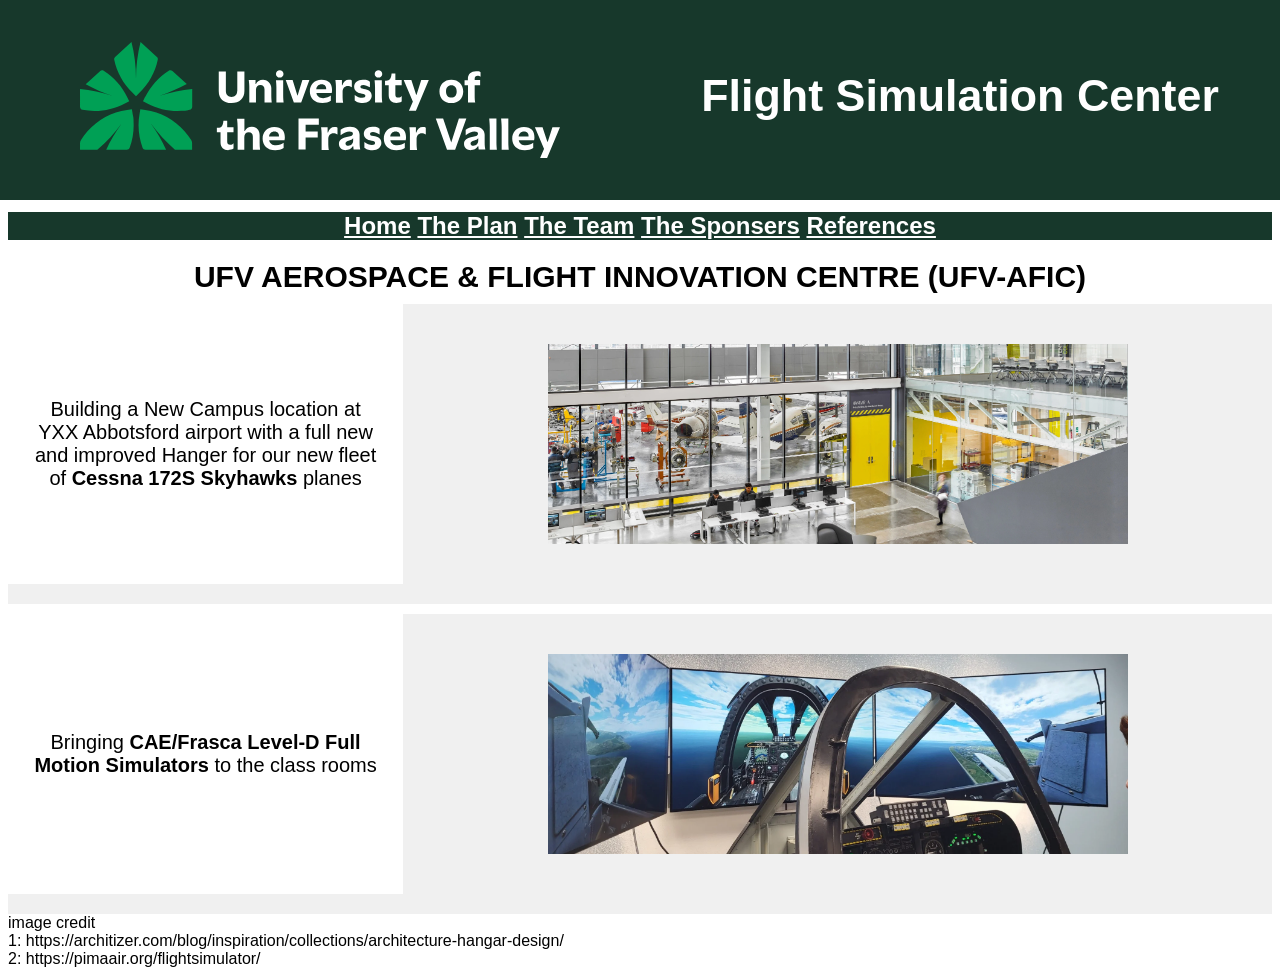
<file: index.html>
<!DOCTYPE html>
<html>
<head>
  <link rel="stylesheet" href="Front_Style.css">
</head>
<body>

<div id="TopHeader">
  <div class="Top_column Top_column-left">
    <img src="images/UFV-Logo-Horiz_Colour-White_RGB.svg" alt="logo" width="80%">
  </div>
  <div class="Top_column Top_column-right">
    <h1 id="TopText">Flight Simulation Center</h1>
  </div>

</div>
<div id="Menubar">
  <h2 ><a href="index.html">Home</a> <a href="ThePlan.html">The Plan</a> <a href="TeamMembers.html">The Team</a> <a href="TheSponsers.html">The Sponsers</a> <a href="References.html">References</a></h2>
</div>

<h1 id="ShowcaseHeader">
    UFV AEROSPACE & FLIGHT INNOVATION CENTRE (UFV-AFIC)
  </h1>
<div id="Showcase">

  <br>
  <div class="ShowcaseColumn Showcase-left">
    <p>
      Building a New Campus location at YXX Abbotsford airport with a full new and improved Hanger for our new fleet of <b>Cessna 172S Skyhawks</b> planes
    </p>
  </div>
  <div class="ShowcaseColumn Showcase-right">

      <img src="images/1683675141875161710_credit_scott_norsworthy.webp" alt="Hanger">

  </div>
 </div>
<div id="Showcase">
  <br>
  <div class="ShowcaseColumn Showcase-left">
    <p>
      Bringing <b>CAE/Frasca Level-D Full Motion Simulators</b> to the class rooms
    </p>
  </div>
  <div class="ShowcaseColumn Showcase-right">

      <img src="images/20240604_100237-scaled-46cbe009.webp" alt="Excel">

  </div>





</div>
<div>
image credit <br>
  1: https://architizer.com/blog/inspiration/collections/architecture-hangar-design/<br>
  2: https://pimaair.org/flightsimulator/<br>
</div>





</body>
</html>
</file>
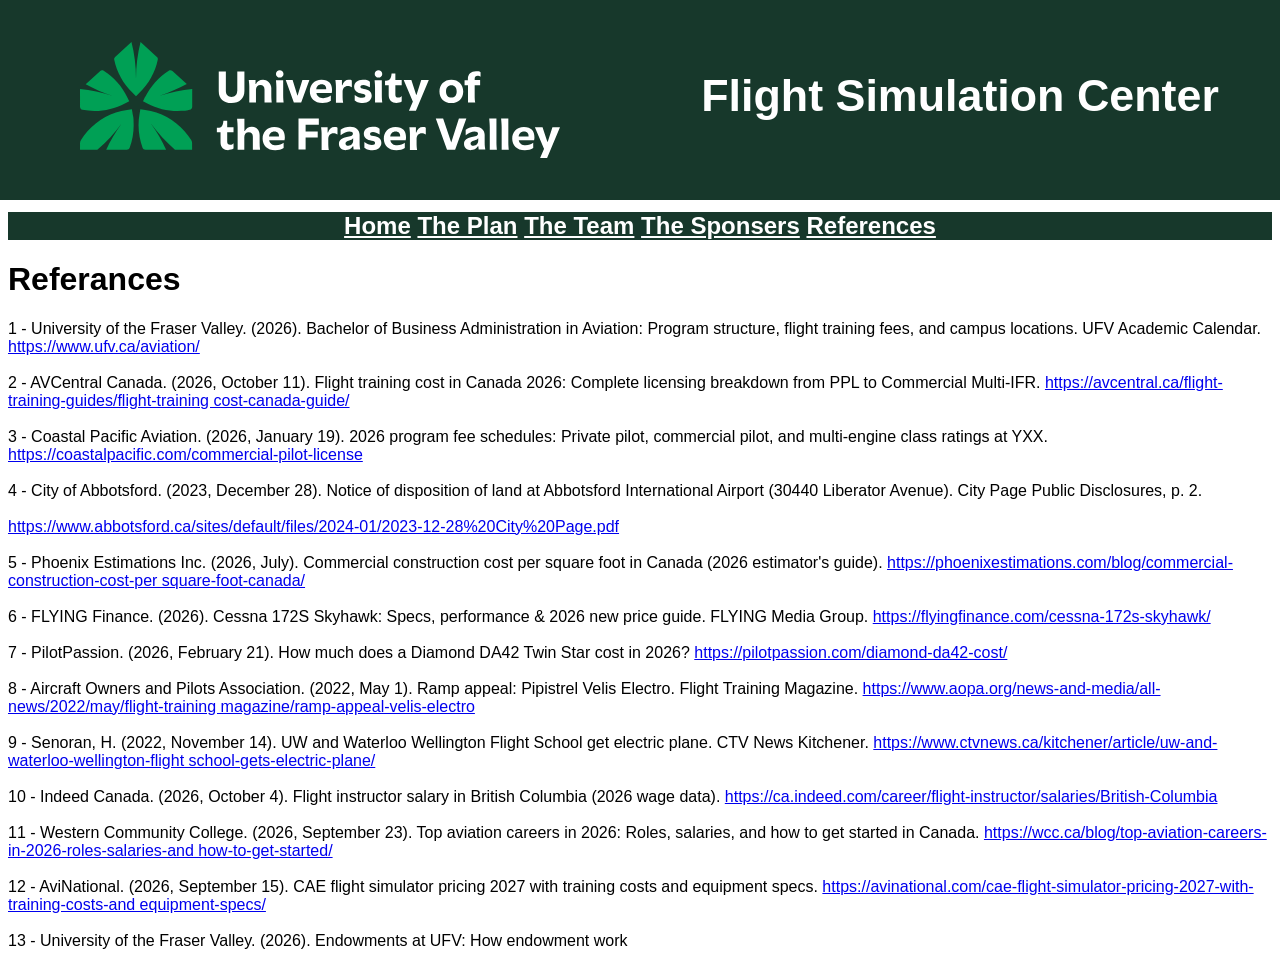
<file: Referances.html>
<!DOCTYPE html>
<html lang="en">
<head>
    <meta charset="UTF-8">
    <title>References</title>
    <link rel="stylesheet" href="Front_Style.css">
</head>
<body>
    <div>
        <div id="TopHeader">
      <div class="Top_column Top_column-left">
        <img src="images/UFV-Logo-Horiz_Colour-White_RGB.svg" alt="logo" width="80%">
      </div>
      <div class="Top_column Top_column-right">
        <h1 id="TopText">Flight Simulation Center</h1>
      </div>

    </div>
    <div id="Menubar">
      <h2 ><a href="index.html">Home</a> <a href="ThePlan.html">The Plan</a> <a href="TeamMembers.html">The Team</a> <a href="TheSponsers.html">The Sponsers</a> <a href="References.html">References</a></h2>
    </div>
    <h1>Referances</h1>
        1 - University of the Fraser Valley. (2026). Bachelor of Business Administration in Aviation: Program
        structure, flight training fees, and campus locations. UFV Academic Calendar.
        <a href="https://www.ufv.ca/aviation/">https://www.ufv.ca/aviation/</a> <br><br>
        2 - AVCentral Canada. (2026, October 11). Flight training cost in Canada 2026: Complete licensing
        breakdown from PPL to Commercial Multi-IFR. <a href="https://avcentral.ca/flight-training-guides/flight-training
        cost-canada-guide/">https://avcentral.ca/flight-training-guides/flight-training
        cost-canada-guide/</a> <br><br>
        3 - Coastal Pacific Aviation. (2026, January 19). 2026 program fee schedules: Private pilot, commercial
        pilot, and multi-engine class ratings at YXX. <a href="https://coastalpacific.com/commercial-pilot-license">https://coastalpacific.com/commercial-pilot-license</a><br><br>
        4 - City of Abbotsford. (2023, December 28). Notice of disposition of land at Abbotsford International
        Airport (30440 Liberator Avenue). City Page Public Disclosures, p. 2. <br><br>
        <a href="https://www.abbotsford.ca/sites/default/files/2024-01/2023-12-28%20City%20Page.pdf">https://www.abbotsford.ca/sites/default/files/2024-01/2023-12-28%20City%20Page.pdf</a><br><br>
        5 - Phoenix Estimations Inc. (2026, July). Commercial construction cost per square foot in Canada
        (2026 estimator's guide). <a href="https://phoenixestimations.com/blog/commercial-construction-cost-per
        square-foot-canada/">https://phoenixestimations.com/blog/commercial-construction-cost-per
        square-foot-canada/</a> <br><br>
        6 - FLYING Finance. (2026). Cessna 172S Skyhawk: Specs, performance & 2026 new price guide.
        FLYING Media Group. <a href="https://flyingfinance.com/cessna-172s-skyhawk/">https://flyingfinance.com/cessna-172s-skyhawk/ </a> <br><br>
        7 - PilotPassion. (2026, February 21). How much does a Diamond DA42 Twin Star cost in 2026?
        <a href="https://pilotpassion.com/diamond-da42-cost/">https://pilotpassion.com/diamond-da42-cost/</a> <br><br>
        8 - Aircraft Owners and Pilots Association. (2022, May 1). Ramp appeal: Pipistrel Velis Electro. Flight
        Training Magazine. <a href="https://www.aopa.org/news-and-media/all-news/2022/may/flight-training
        magazine/ramp-appeal-velis-electro">https://www.aopa.org/news-and-media/all-news/2022/may/flight-training
        magazine/ramp-appeal-velis-electro</a> <br><br>
        9 - Senoran, H. (2022, November 14). UW and Waterloo Wellington Flight School get electric plane.
        CTV News Kitchener. <a href="https://www.ctvnews.ca/kitchener/article/uw-and-waterloo-wellington-flight
        school-gets-electric-plane/">https://www.ctvnews.ca/kitchener/article/uw-and-waterloo-wellington-flight
        school-gets-electric-plane/</a><br><br>
        10 - Indeed Canada. (2026, October 4). Flight instructor salary in British Columbia (2026 wage data).
        <a href="https://ca.indeed.com/career/flight-instructor/salaries/British-Columbia">https://ca.indeed.com/career/flight-instructor/salaries/British-Columbia</a> <br><br>
        11 - Western Community College. (2026, September 23). Top aviation careers in 2026: Roles, salaries,
        and how to get started in Canada. <a href="https://wcc.ca/blog/top-aviation-careers-in-2026-roles-salaries-and
        how-to-get-started/">https://wcc.ca/blog/top-aviation-careers-in-2026-roles-salaries-and
        how-to-get-started/</a> <br><br>
        12 - AviNational. (2026, September 15). CAE flight simulator pricing 2027 with training costs and
        equipment specs. <a href=" https://avinational.com/cae-flight-simulator-pricing-2027-with-training-costs-and
        equipment-specs/"> https://avinational.com/cae-flight-simulator-pricing-2027-with-training-costs-and
        equipment-specs/</a> <br><br>
        13 - University of the Fraser Valley. (2026). Endowments at UFV: How endowment work <br><br>

</div>

</body>
</html>
</file>
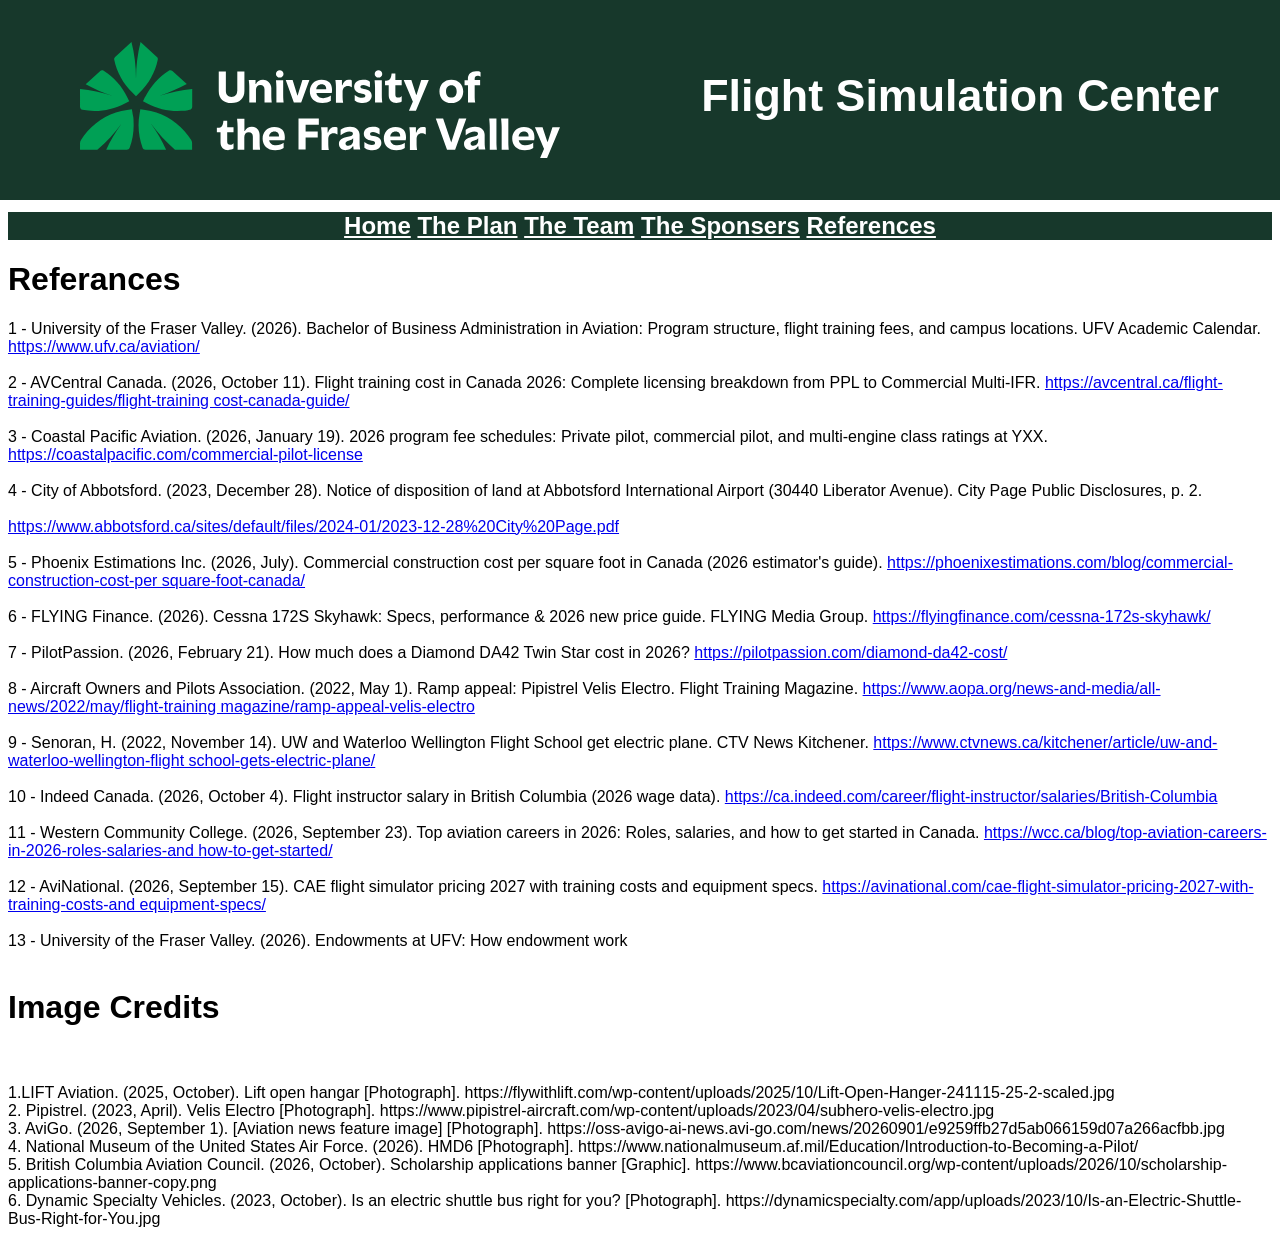
<file: References.html>
<!DOCTYPE html>
<html lang="en">
<head>
    <meta charset="UTF-8">
    <title>References</title>
    <link rel="stylesheet" href="Front_Style.css">
</head>
<body>
    <div>
        <div id="TopHeader">
      <div class="Top_column Top_column-left">
        <img src="images/UFV-Logo-Horiz_Colour-White_RGB.svg" alt="logo" width="80%">
      </div>
      <div class="Top_column Top_column-right">
        <h1 id="TopText">Flight Simulation Center</h1>
      </div>

    </div>
    <div id="Menubar">
      <h2 ><a href="index.html">Home</a> <a href="ThePlan.html">The Plan</a> <a href="TeamMembers.html">The Team</a> <a href="TheSponsers.html">The Sponsers</a> <a href="References.html">References</a></h2>
    </div>
    <h1>Referances</h1>
        1 - University of the Fraser Valley. (2026). Bachelor of Business Administration in Aviation: Program
        structure, flight training fees, and campus locations. UFV Academic Calendar.
        <a href="https://www.ufv.ca/aviation/">https://www.ufv.ca/aviation/</a> <br><br>
        2 - AVCentral Canada. (2026, October 11). Flight training cost in Canada 2026: Complete licensing
        breakdown from PPL to Commercial Multi-IFR. <a href="https://avcentral.ca/flight-training-guides/flight-training
        cost-canada-guide/">https://avcentral.ca/flight-training-guides/flight-training
        cost-canada-guide/</a> <br><br>
        3 - Coastal Pacific Aviation. (2026, January 19). 2026 program fee schedules: Private pilot, commercial
        pilot, and multi-engine class ratings at YXX. <a href="https://coastalpacific.com/commercial-pilot-license">https://coastalpacific.com/commercial-pilot-license</a><br><br>
        4 - City of Abbotsford. (2023, December 28). Notice of disposition of land at Abbotsford International
        Airport (30440 Liberator Avenue). City Page Public Disclosures, p. 2. <br><br>
        <a href="https://www.abbotsford.ca/sites/default/files/2024-01/2023-12-28%20City%20Page.pdf">https://www.abbotsford.ca/sites/default/files/2024-01/2023-12-28%20City%20Page.pdf</a><br><br>
        5 - Phoenix Estimations Inc. (2026, July). Commercial construction cost per square foot in Canada
        (2026 estimator's guide). <a href="https://phoenixestimations.com/blog/commercial-construction-cost-per
        square-foot-canada/">https://phoenixestimations.com/blog/commercial-construction-cost-per
        square-foot-canada/</a> <br><br>
        6 - FLYING Finance. (2026). Cessna 172S Skyhawk: Specs, performance & 2026 new price guide.
        FLYING Media Group. <a href="https://flyingfinance.com/cessna-172s-skyhawk/">https://flyingfinance.com/cessna-172s-skyhawk/ </a> <br><br>
        7 - PilotPassion. (2026, February 21). How much does a Diamond DA42 Twin Star cost in 2026?
        <a href="https://pilotpassion.com/diamond-da42-cost/">https://pilotpassion.com/diamond-da42-cost/</a> <br><br>
        8 - Aircraft Owners and Pilots Association. (2022, May 1). Ramp appeal: Pipistrel Velis Electro. Flight
        Training Magazine. <a href="https://www.aopa.org/news-and-media/all-news/2022/may/flight-training
        magazine/ramp-appeal-velis-electro">https://www.aopa.org/news-and-media/all-news/2022/may/flight-training
        magazine/ramp-appeal-velis-electro</a> <br><br>
        9 - Senoran, H. (2022, November 14). UW and Waterloo Wellington Flight School get electric plane.
        CTV News Kitchener. <a href="https://www.ctvnews.ca/kitchener/article/uw-and-waterloo-wellington-flight
        school-gets-electric-plane/">https://www.ctvnews.ca/kitchener/article/uw-and-waterloo-wellington-flight
        school-gets-electric-plane/</a><br><br>
        10 - Indeed Canada. (2026, October 4). Flight instructor salary in British Columbia (2026 wage data).
        <a href="https://ca.indeed.com/career/flight-instructor/salaries/British-Columbia">https://ca.indeed.com/career/flight-instructor/salaries/British-Columbia</a> <br><br>
        11 - Western Community College. (2026, September 23). Top aviation careers in 2026: Roles, salaries,
        and how to get started in Canada. <a href="https://wcc.ca/blog/top-aviation-careers-in-2026-roles-salaries-and
        how-to-get-started/">https://wcc.ca/blog/top-aviation-careers-in-2026-roles-salaries-and
        how-to-get-started/</a> <br><br>
        12 - AviNational. (2026, September 15). CAE flight simulator pricing 2027 with training costs and
        equipment specs. <a href=" https://avinational.com/cae-flight-simulator-pricing-2027-with-training-costs-and
        equipment-specs/"> https://avinational.com/cae-flight-simulator-pricing-2027-with-training-costs-and
        equipment-specs/</a> <br><br>
        13 - University of the Fraser Valley. (2026). Endowments at UFV: How endowment work <br><br>

    <H1> Image Credits</H1><br><br>
         1.LIFT Aviation. (2025, October). Lift open hangar [Photograph]. https://flywithlift.com/wp-content/uploads/2025/10/Lift-Open-Hanger-241115-25-2-scaled.jpg
<br>2. Pipistrel. (2023, April). Velis Electro [Photograph]. https://www.pipistrel-aircraft.com/wp-content/uploads/2023/04/subhero-velis-electro.jpg
<br>3. AviGo. (2026, September 1). [Aviation news feature image] [Photograph]. https://oss-avigo-ai-news.avi-go.com/news/20260901/e9259ffb27d5ab066159d07a266acfbb.jpg
<br>4. National Museum of the United States Air Force. (2026). HMD6 [Photograph]. https://www.nationalmuseum.af.mil/Education/Introduction-to-Becoming-a-Pilot/
<br>5. British Columbia Aviation Council. (2026, October). Scholarship applications banner [Graphic]. https://www.bcaviationcouncil.org/wp-content/uploads/2026/10/scholarship-applications-banner-copy.png
<br>6. Dynamic Specialty Vehicles. (2023, October). Is an electric shuttle bus right for you? [Photograph]. https://dynamicspecialty.com/app/uploads/2023/10/Is-an-Electric-Shuttle-Bus-Right-for-You.jpg

</div>

</body>
</html>
</file>
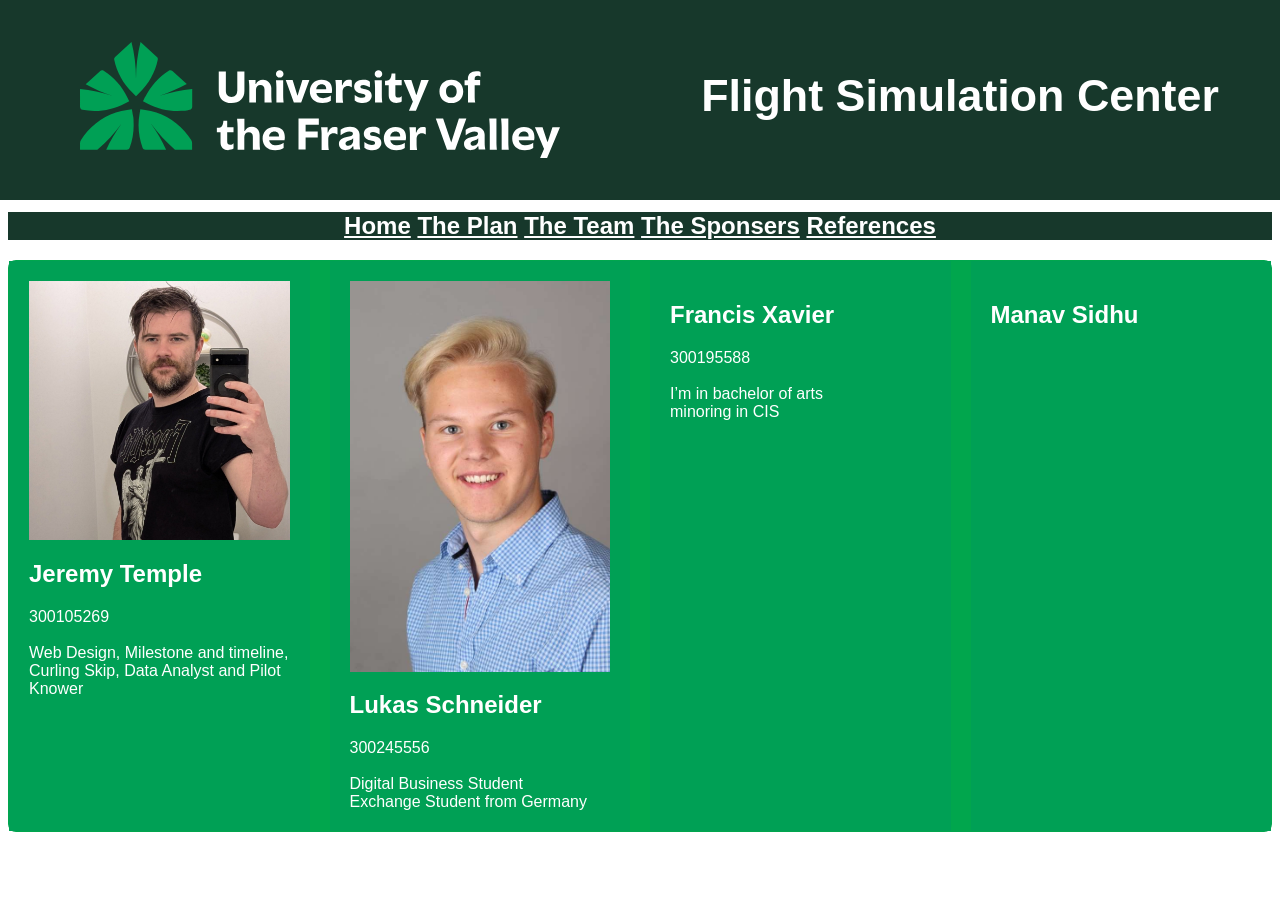
<file: TeamMembers.html>
<!DOCTYPE html>
<html lang="en">
<head>
    <meta charset="UTF-8">
    <title>The Team</title>
    <link rel="stylesheet" href="Front_Style.css">
</head>
<body>

<div id="TopHeader">
  <div class="Top_column Top_column-left">
    <img src="images/UFV-Logo-Horiz_Colour-White_RGB.svg" alt="logo" width="80%">
  </div>
  <div class="Top_column Top_column-right">
    <h1 id="TopText">Flight Simulation Center</h1>
  </div>

</div>
<div id="Menubar">
  <h2 id="Menubar"><a href="index.html">Home</a> <a href="ThePlan.html">The Plan</a> <a href="TeamMembers.html">The Team</a> <a href="TheSponsers.html">The Sponsers</a> <a href="References.html">References</a></h2>
</div>

<div id="MemberRow" style="background-color: #01A64D; color: white; padding: 1px; border-radius: 8px;">

        <div id="MemberColumnLeft">
            <img src="images/jeremy.jpg" alt="Hanger">
            <h2>Jeremy Temple</h2>
            300105269<br><br>
            Web Design, Milestone and timeline, Curling Skip, Data Analyst and Pilot Knower


        </div>
        <div id="MemberColumnLeft">
            <img src="images/Lukas.jpg" alt="lukas">
            <h2>Lukas Schneider</h2>
            300245556<br><br>
            Digital Business Student<br>
            Exchange Student from Germany

        </div>
        <div id="MemberColumnLeft">
            <h2>Francis Xavier</h2>
            300195588<br><br>
            I’m in bachelor of arts <br> minoring in CIS

        </div>
        <div id="MemberColumnLeft">
            <h2>Manav Sidhu</h2>
        </div>
    </div>
<body>

</body>
</html>
</file>
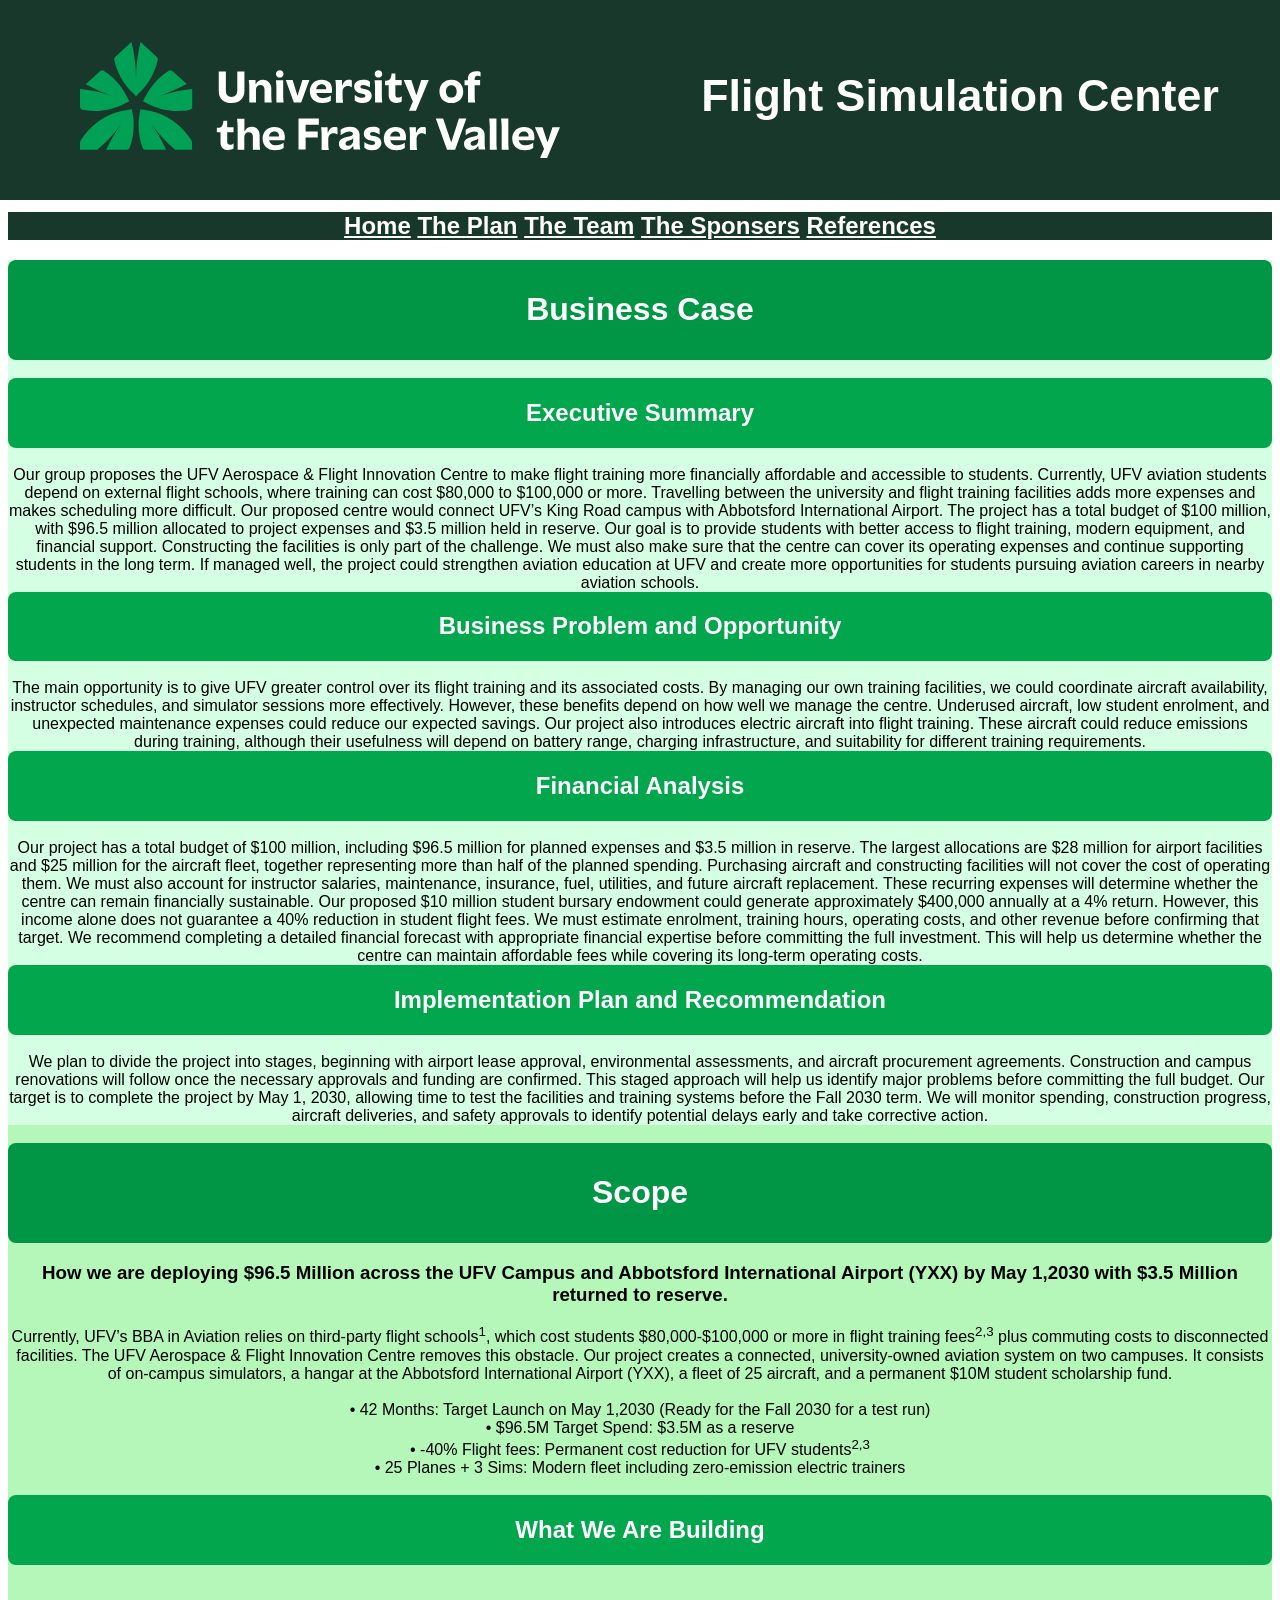
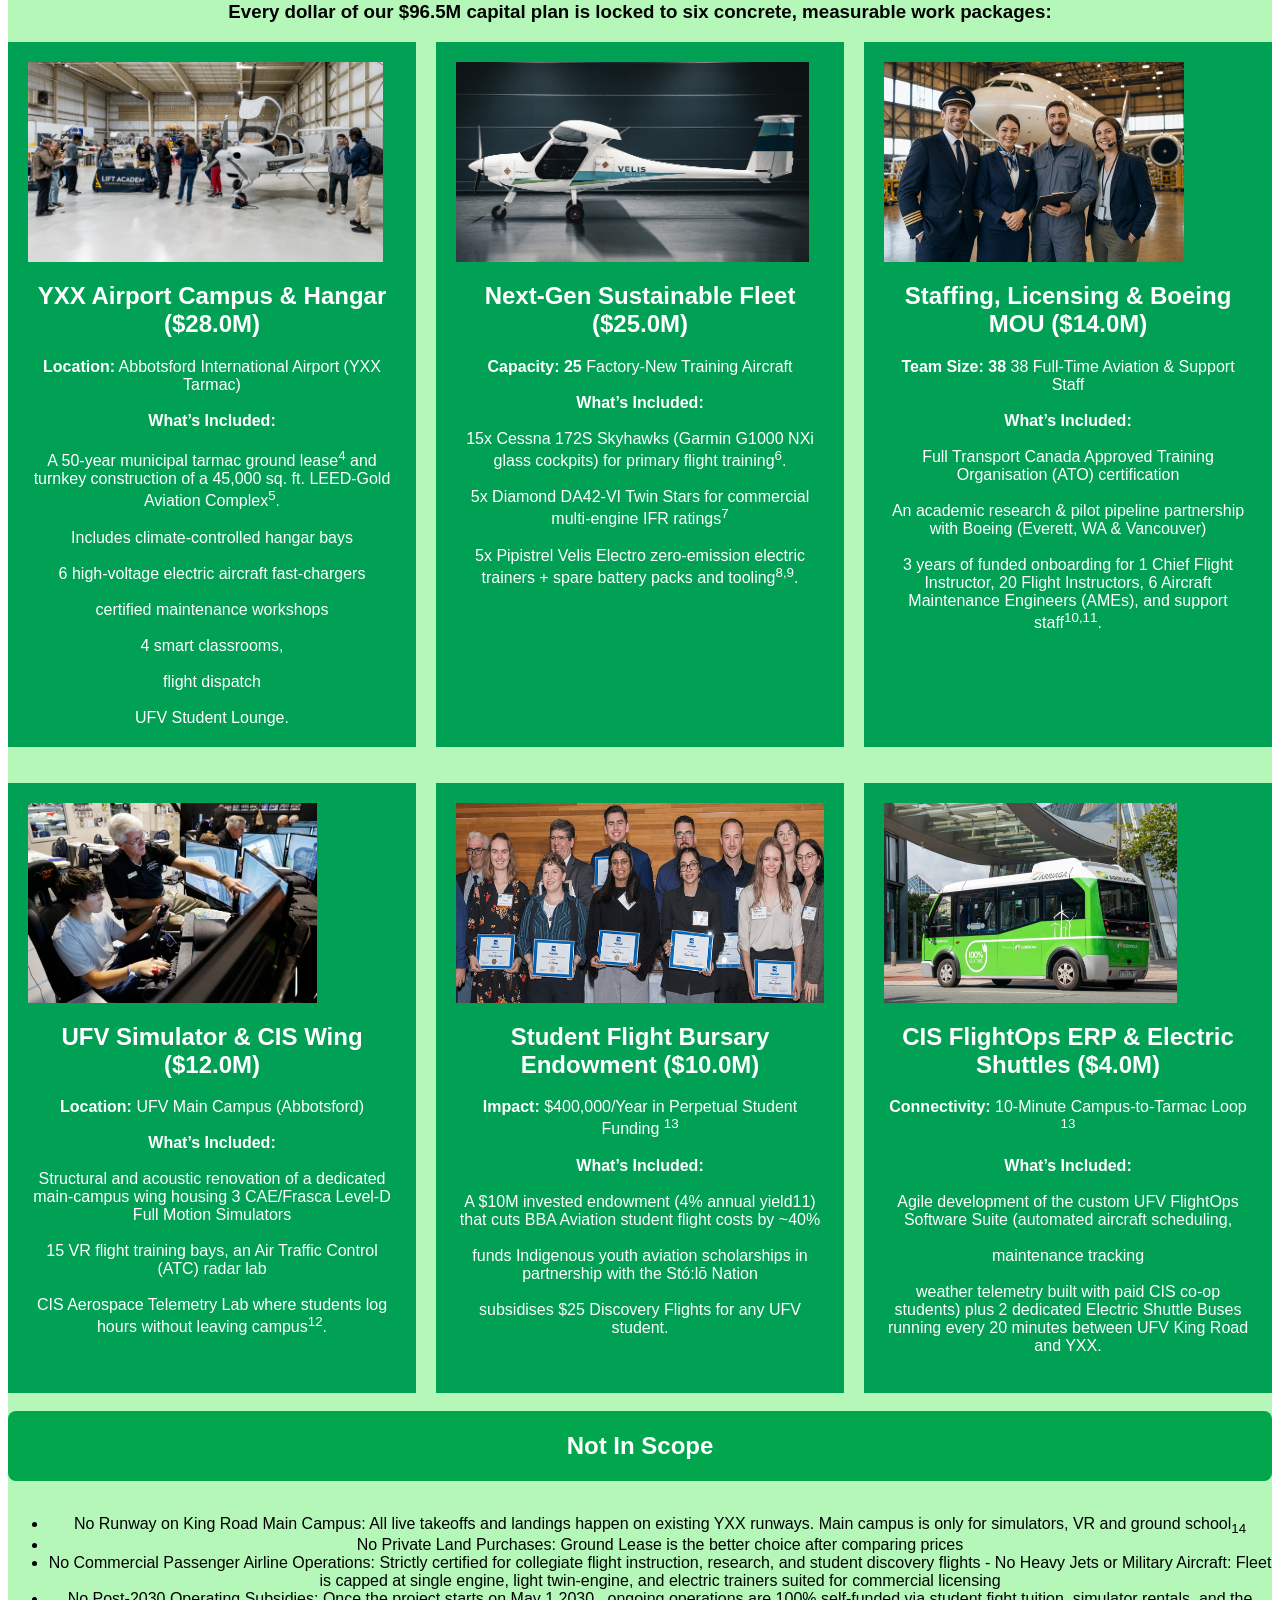
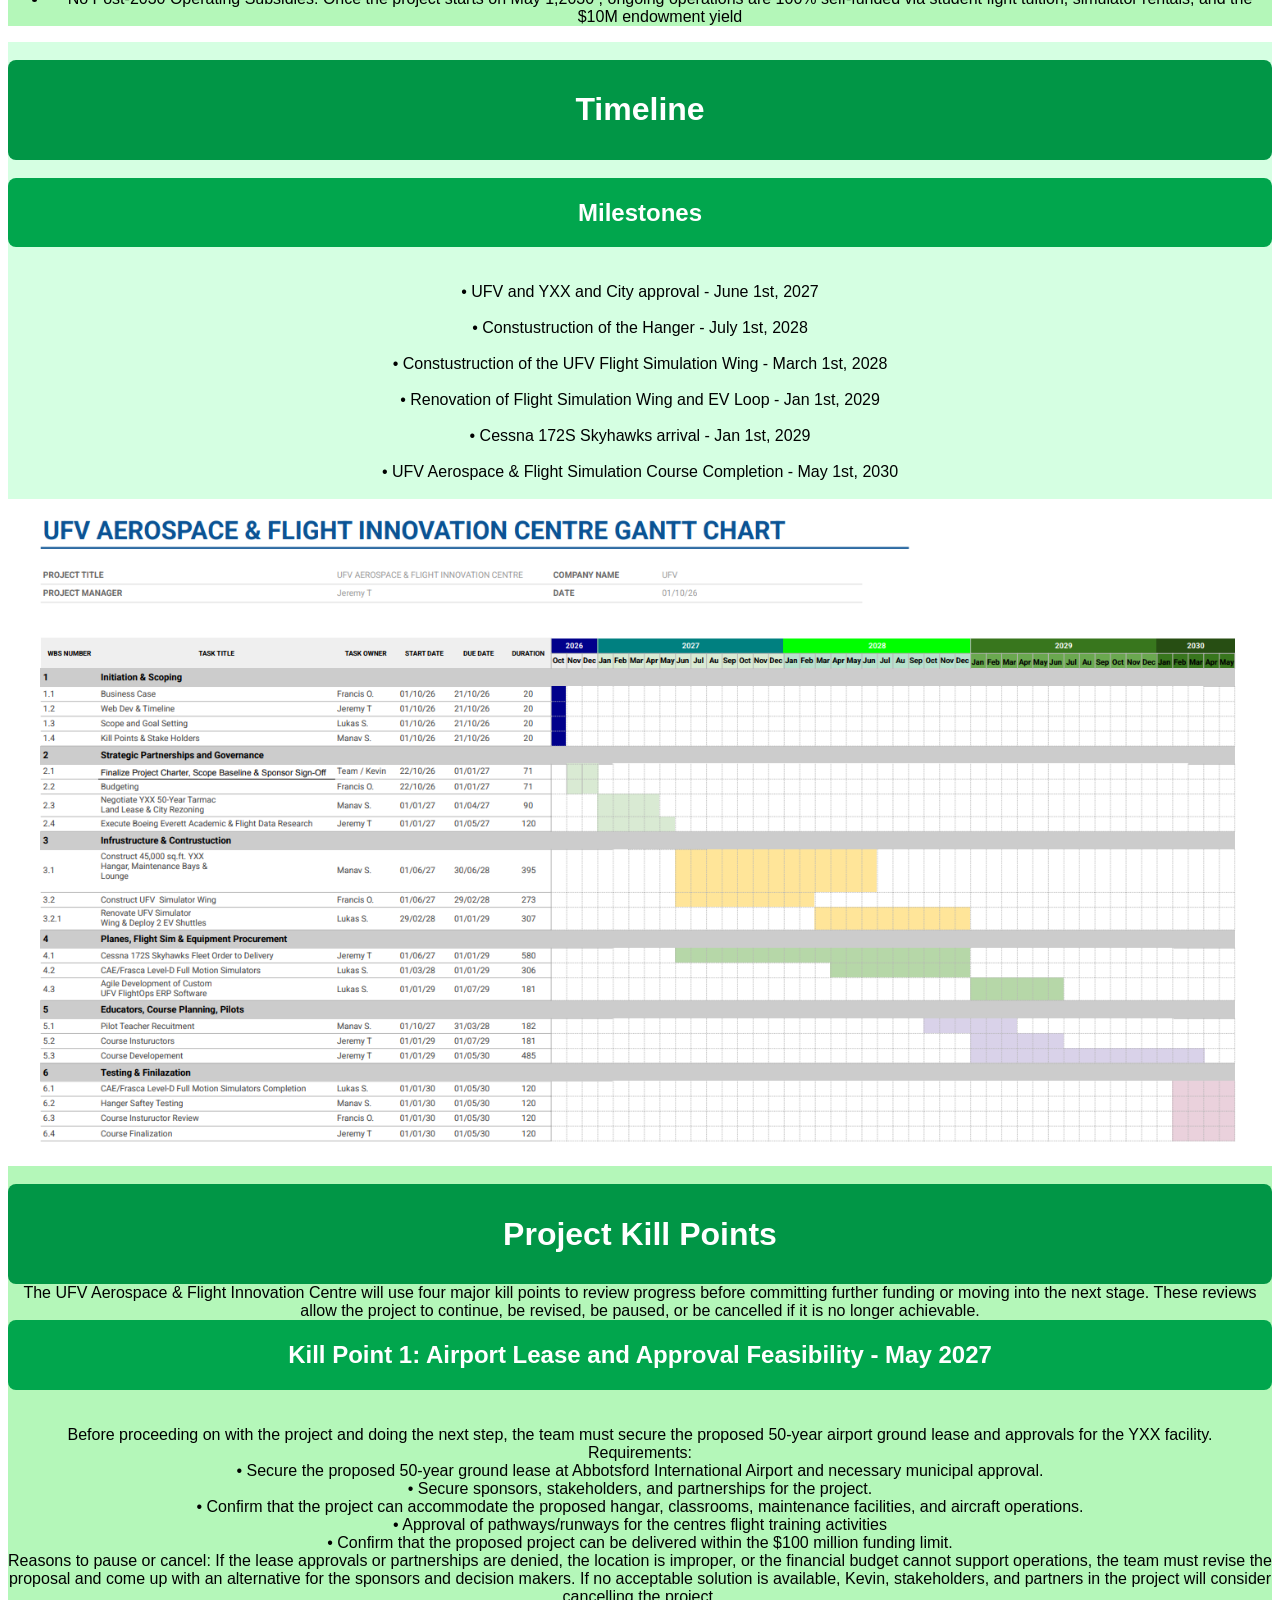
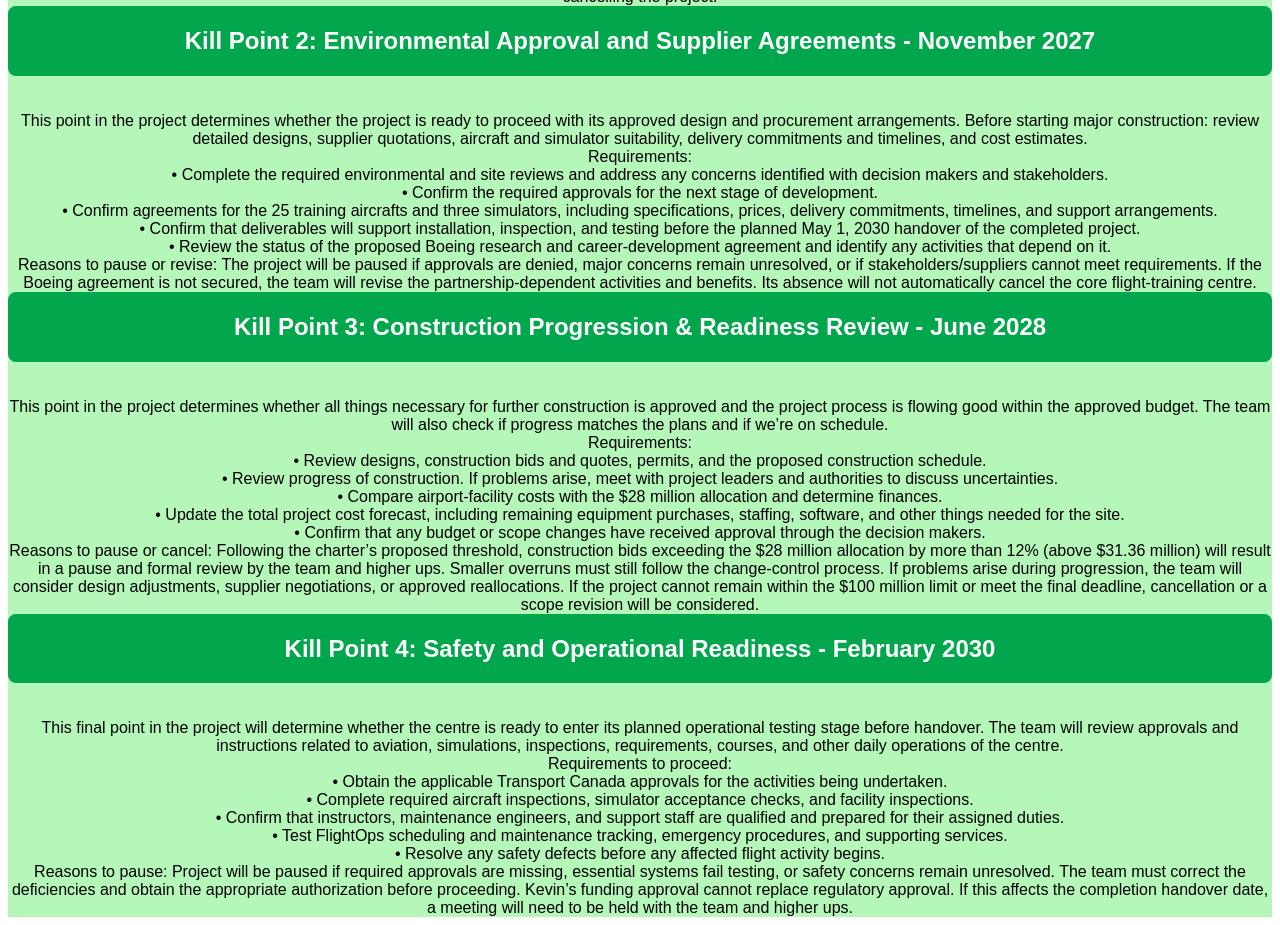
<file: ThePlan.html>
<!DOCTYPE html>
<html lang="en">
<head>
    <meta charset="UTF-8">
    <title>The Plan</title>
    <link rel="stylesheet" href="Front_Style.css">
</head>
<body>

<div id="TopHeader">
  <div class="Top_column Top_column-left">
    <img src="images/UFV-Logo-Horiz_Colour-White_RGB.svg" alt="logo" width="80%">
  </div>
  <div class="Top_column Top_column-right">
    <h1 id="TopText">Flight Simulation Center</h1>
  </div>

</div>
<div id="Menubar">
  <h2 ><a href="index.html">Home</a> <a href="ThePlan.html">The Plan</a> <a href="TeamMembers.html">The Team</a> <a href="TheSponsers.html">The Sponsers</a> <a href="References.html">References</a></h2>
</div>

<div style="background-color: #D5FFE2; text-align:center;">
    <div style="background-color: #019646; color: white; padding: 10px; border-radius: 8px;">
    <h1>Business Case</h1>
    </div>
    <br>
    <div style="background-color: #01A64D; color: white; padding: 1px; border-radius: 8px;">
    <h2>Executive Summary</h2>
    </div><br>
Our group proposes the UFV Aerospace & Flight Innovation Centre to make flight training more financially affordable and accessible to students. Currently, UFV aviation students depend on external flight schools, where training can cost $80,000 to $100,000 or more. Travelling between the university and flight training facilities adds more expenses and makes scheduling more difficult.

Our proposed centre would connect UFV’s King Road campus with Abbotsford International Airport. The project has a total budget of $100 million, with $96.5 million allocated to project expenses and $3.5 million held in reserve. Our goal is to provide students with better access to flight training, modern equipment, and financial support.

Constructing the facilities is only part of the challenge. We must also make sure that the centre can cover its operating expenses and continue supporting students in the long term. If managed well, the project could strengthen aviation education at UFV and create more opportunities for students pursuing aviation careers in nearby aviation schools.

    <br><div style="background-color: #01A64D; color: white; padding: 1px; border-radius: 8px;">
    <h2>Business Problem and Opportunity</h2>
    </div><br>

The main opportunity is to give UFV greater control over its flight training and its associated costs. By managing our own training facilities, we could coordinate aircraft availability, instructor schedules, and simulator sessions more effectively.

However, these benefits depend on how well we manage the centre. Underused aircraft, low student enrolment, and unexpected maintenance expenses could reduce our expected savings.

Our project also introduces electric aircraft into flight training. These aircraft could reduce emissions during training, although their usefulness will depend on battery range, charging infrastructure, and suitability for different training requirements.
    <br><div style="background-color: #01A64D; color: white; padding: 1px; border-radius: 8px;">
    <h2>Financial Analysis</h2>
    </div><br>

Our project has a total budget of $100 million, including $96.5 million for planned expenses and $3.5 million in reserve. The largest allocations are $28 million for airport facilities and $25 million for the aircraft fleet, together representing more than half of the planned spending.

Purchasing aircraft and constructing facilities will not cover the cost of operating them. We must also account for instructor salaries, maintenance, insurance, fuel, utilities, and future aircraft replacement. These recurring expenses will determine whether the centre can remain financially sustainable.

Our proposed $10 million student bursary endowment could generate approximately $400,000 annually at a 4% return. However, this income alone does not guarantee a 40% reduction in student flight fees. We must estimate enrolment, training hours, operating costs, and other revenue before confirming that target.

We recommend completing a detailed financial forecast with appropriate financial expertise before committing the full investment. This will help us determine whether the centre can maintain affordable fees while covering its long-term operating costs.
<br><div style="background-color: #01A64D; color: white; padding: 1px; border-radius: 8px;">
    <h2>Implementation Plan and Recommendation</h2>
    </div><br>


We plan to divide the project into stages, beginning with airport lease approval, environmental assessments, and aircraft procurement agreements. Construction and campus renovations will follow once the necessary approvals and funding are confirmed. This staged approach will help us identify major problems before committing the full budget.

Our target is to complete the project by May 1, 2030, allowing time to test the facilities and training systems before the Fall 2030 term. We will monitor spending, construction progress, aircraft deliveries, and safety approvals to identify potential delays early and take corrective action.
</div>
<div style="background-color: #B4F7B9; text-align:center;">
    <br><div style="background-color: #019646; color: white; padding: 10px; border-radius: 8px;">
    <h1>Scope</h1>
    </div>
        <h3>How we are deploying $96.5 Million across the UFV Campus and
        Abbotsford International Airport (YXX) by May 1,2030 with $3.5 Million
        returned to reserve. </h3>
        Currently, UFV’s BBA in Aviation relies on third-party flight schools<sup>1</sup>,
        which cost students $80,000-$100,000 or more in flight training fees<sup>2,3</sup>
        plus commuting costs to disconnected facilities. The UFV Aerospace &
        Flight Innovation Centre removes this obstacle. Our project creates a
        connected, university-owned aviation system on two campuses. It
        consists of on-campus simulators, a hangar at the Abbotsford
        International Airport (YXX), a fleet of 25 aircraft, and a permanent $10M
        student scholarship fund.<br><br>

            • 42 Months: Target Launch on May 1,2030 (Ready for the Fall 2030
             for a test run) <br>
            • $96.5M Target Spend: $3.5M as a reserve <br>
            • -40% Flight fees: Permanent cost reduction for UFV students<sup>2,3</sup> <br>
            • 25 Planes + 3 Sims: Modern fleet including zero-emission electric
            trainers <br>

    <br><div style="background-color: #01A64D; color: white; padding: 1px; border-radius: 8px;">
    <h2>What We Are Building</h2>
    </div><br>
    <h3>Every dollar of our $96.5M capital plan is locked to six concrete, measurable work packages:</h3>
    <div id="ScopeRow">

        <div id="ScopeColumnLeft">
            <img src="images/Lift-Open-Hanger-241115-25-2-scaled.png" alt="Hanger">
            <h2>YXX Airport Campus & Hangar ($28.0M)</h2>
            <b>Location:</b> Abbotsford International Airport (YXX Tarmac)
            <br>
            <br>
            <b>What’s Included:</b> <br><br>A 50-year municipal tarmac ground lease<sup>4</sup> and
            turnkey construction of a 45,000 sq. ft. LEED-Gold Aviation
            Complex<sup>5</sup>.<br><br> Includes climate-controlled hangar bays<br><br> 6 high-voltage
            electric aircraft fast-chargers<br><br> certified maintenance workshops <br><br>4
            smart classrooms, <br><br>flight dispatch <br><br> UFV Student Lounge.

        </div>
        <div id="ScopeColumnLeft">
            <img src="images/subhero-velis-electro.png" alt="Hanger">
            <h2>Next-Gen Sustainable Fleet ($25.0M) </h2>
            <b>Capacity: 25</b> Factory-New Training Aircraft
            <br>
            <br>
                <b>What’s Included:</b><br><br>
                15x Cessna 172S Skyhawks (Garmin G1000 NXi glass cockpits)
                for primary flight training<sup>6</sup>.<br><br>
                5x Diamond DA42-VI Twin Stars for commercial multi-engine IFR
                ratings<sup>7</sup><br><br>
                5x Pipistrel Velis Electro zero-emission electric trainers + spare
                battery packs and tooling<sup>8,9</sup>.<br><br>

        </div>
        <div id="ScopeColumnLeft">
            <img src="images/e9259ffb27d5ab066159d07a266acfbb.png" alt="Hanger">
            <h2>Staffing, Licensing & Boeing MOU ($14.0M) </h2>
            <b>Team Size: 38</b> 38 Full-Time Aviation & Support Staff
            <br>
            <br>
                <b>What’s Included:</b><br><br>
                Full Transport Canada Approved Training
                Organisation (ATO) certification<br><br> An academic research & pilot
                pipeline partnership with Boeing (Everett, WA & Vancouver)<br><br>
                3 years of funded onboarding for 1 Chief Flight Instructor, 20 Flight Instructors, 6 Aircraft Maintenance Engineers (AMEs), and support
                staff<sup>10,11</sup>.<br><br>

        </div>
    </div>
    <br>
    <br>
    <div id="ScopeRow">

        <div id="ScopeColumnLeft">
            <img src="images/fsim.avif" alt="Hanger">
            <h2>UFV Simulator & CIS Wing ($12.0M)</h2>
            <b>Location:</b> UFV Main Campus (Abbotsford)
            <br>
            <br>
                <b>What’s Included:</b><br><br>
                Structural and acoustic renovation of a
                dedicated main-campus wing housing 3 CAE/Frasca Level-D Full
                Motion Simulators <br><br>15 VR flight training bays, an Air Traffic
                Control (ATC) radar lab<br><br> CIS Aerospace Telemetry Lab
                where students log hours without leaving campus<sup>12</sup>.<br><br>

        </div>
        <div id="ScopeColumnLeft">
            <img src="images/scholarship-applications-banner-copy.png" alt="Hanger">
            <h2>Student Flight Bursary Endowment ($10.0M) </h2>
            <b>Impact: </b>  $400,000/Year in Perpetual Student Funding <sup>13</sup>
            <br>
            <br>
                <b>What’s Included:</b><br><br>
                A $10M invested endowment (4% annual yield11)
                that cuts BBA Aviation student flight costs by ~40%<br><br> funds
                Indigenous youth aviation scholarships in partnership with the
                Stó:lō Nation <br><br> subsidises $25 Discovery Flights for any UFV
                student. <br><br>

        </div>
        <div id="ScopeColumnLeft">
            <img src="images/Is-an-Electric-Shuttle-Bus-Right-for-You.png" alt="Hanger">
            <h2>CIS FlightOps ERP & Electric Shuttles ($4.0M) </h2>
            <b>Connectivity: </b>  10-Minute Campus-to-Tarmac Loop <sup>13</sup>
            <br>
            <br>
                <b>What’s Included:</b><br><br>
                Agile development of the custom UFV
                FlightOps Software Suite (automated aircraft scheduling,<br><br>
                maintenance tracking <br><br> weather telemetry built with paid CIS
                co-op students) plus 2 dedicated Electric Shuttle Buses running
                every 20 minutes between UFV King Road and YXX.  <br><br>

        </div>
    </div>
    <br><div style="background-color: #01A64D; color: white; padding: 1px; border-radius: 8px;">
    <h2>Not In Scope</h2>
    </div><br>
    <ul>
    <li>No Runway on King Road Main Campus: All live takeoffs and
landings happen on existing YXX runways. Main campus is only for
simulators, VR and ground school<sub>14</sub></li>
    <li>No Private Land Purchases: Ground Lease is the better choice
after comparing prices</li>
    <li>No Commercial Passenger Airline Operations: Strictly certified for
collegiate flight instruction, research, and student discovery flights - No Heavy Jets or Military Aircraft: Fleet is capped at single engine,
light twin-engine, and electric trainers suited for commercial
licensing</li>
    <li>No Post-2030 Operating Subsidies: Once the project starts on May
1,2030 , ongoing operations are 100% self-funded via student fight
tuition, simulator rentals, and the $10M endowment yield</li>
    </ul>
</div>
<div style="background-color: #D5FFE2; text-align:center;">
    <br><div style="background-color: #019646; color: white; padding: 10px; border-radius: 8px;">
    <h1>Timeline</h1>
    </div>
    <br><div style="background-color: #01A64D; color: white; padding: 1px; border-radius: 8px;">
    <h2>Milestones</h2>
    </div><br><br>
    • UFV and YXX and City approval - June 1st, 2027<br><br>
    • Constustruction of the Hanger - July 1st, 2028<br><br>
    • Constustruction of the UFV Flight Simulation Wing - March 1st, 2028<br><br>
    • Renovation of Flight Simulation Wing and EV Loop - Jan 1st, 2029<br><br>
    • Cessna 172S Skyhawks arrival - Jan 1st, 2029<br><br>
    • UFV Aerospace & Flight Simulation Course Completion - May 1st, 2030<br><br>
    <a href="https://docs.google.com/spreadsheets/d/18bIEe-OoDSza6WRN8dhXfAnOsUMw3WeBaIk0YWAylBM/edit?gid=1115838130#gid=1115838130"><img src="images/GanttPhoto2.png" style="display: flex;
    justify-content: center;
    align-items: center;
  max-width: 100%;

  display: block;"></a>



</div>
<div style="background-color: #B4F7B9; text-align:center;">
    <br><div style="background-color: #019646; color: white; padding: 10px; border-radius: 8px;">
    <h1>Project Kill Points</h1>
    </div>

The UFV Aerospace & Flight Innovation Centre will use four major kill points to review
progress before committing further funding or moving into the next stage. These reviews
allow the project to continue, be revised, be paused, or be cancelled if it is no longer
achievable.
    <br><div style="background-color: #01A64D; color: white; padding: 1px; border-radius: 8px;">
    <h2>Kill Point 1: Airport Lease and Approval Feasibility - May 2027 </h2>
    </div><br><br>

Before proceeding on with the project and doing the next step, the team must secure the
proposed 50-year airport ground lease and approvals for the YXX facility.
    <br>
Requirements:<br>
• Secure the proposed 50-year ground lease at Abbotsford International Airport and
necessary municipal approval.<br>
• Secure sponsors, stakeholders, and partnerships for the project.<br>
• Confirm that the project can accommodate the proposed hangar, classrooms,
maintenance facilities, and aircraft operations.<br>
• Approval of pathways/runways for the centres flight training activities<br>
• Confirm that the proposed project can be delivered within the $100 million funding
limit.<br>
Reasons to pause or cancel: If the lease approvals or partnerships are denied, the
location is improper, or the financial budget cannot support operations, the team must
revise the proposal and come up with an alternative for the sponsors and decision makers.
If no acceptable solution is available, Kevin, stakeholders, and partners in the project will
consider cancelling the project.
    <br><div style="background-color: #01A64D; color: white; padding: 1px; border-radius: 8px;">
    <h2>Kill Point 2: Environmental Approval and Supplier Agreements - November 2027 </h2>
    </div><br><br>

This point in the project determines whether the project is ready to proceed with its
approved design and procurement arrangements. Before starting major construction:
review detailed designs, supplier quotations, aircraft and simulator suitability, delivery
commitments and timelines, and cost estimates.<br>
Requirements:<br>
• Complete the required environmental and site reviews and address any concerns
identified with decision makers and stakeholders.<br>
• Confirm the required approvals for the next stage of development.<br>
• Confirm agreements for the 25 training aircrafts and three simulators, including
specifications, prices, delivery commitments, timelines, and support
arrangements.<br>
• Confirm that deliverables will support installation, inspection, and testing before
the planned May 1, 2030 handover of the completed project.<br>
• Review the status of the proposed Boeing research and career-development
agreement and identify any activities that depend on it.<br>
Reasons to pause or revise: The project will be paused if approvals are denied, major
concerns remain unresolved, or if stakeholders/suppliers cannot meet requirements. If the
Boeing agreement is not secured, the team will revise the partnership-dependent activities
and benefits. Its absence will not automatically cancel the core flight-training centre.
    <br><div style="background-color: #01A64D; color: white; padding: 1px; border-radius: 8px;">
    <h2>Kill Point 3: Construction Progression & Readiness Review - June 2028 </h2>
    </div><br><br>

This point in the project determines whether all things necessary for further construction is
approved and the project process is flowing good within the approved budget. The team
will also check if progress matches the plans and if we’re on schedule.<br>
Requirements:<br>
• Review designs, construction bids and quotes, permits, and the proposed
construction schedule.<br>
• Review progress of construction. If problems arise, meet with project leaders and
authorities to discuss uncertainties.<br>
• Compare airport-facility costs with the $28 million allocation and determine
finances.<br>
• Update the total project cost forecast, including remaining equipment purchases,
staffing, software, and other things needed for the site.<br>
• Confirm that any budget or scope changes have received approval through the
decision makers.<br>
Reasons to pause or cancel: Following the charter’s proposed threshold, construction
bids exceeding the $28 million allocation by more than 12% (above $31.36 million) will
result in a pause and formal review by the team and higher ups. Smaller overruns must still
follow the change-control process. If problems arise during progression, the team will
consider design adjustments, supplier negotiations, or approved reallocations. If the
project cannot remain within the $100 million limit or meet the final deadline, cancellation
or a scope revision will be considered.
    <br><div style="background-color: #01A64D; color: white; padding: 1px; border-radius: 8px;">
    <h2>Kill Point 4: Safety and Operational Readiness - February 2030 </h2>
    </div><br><br>

This final point in the project will determine whether the centre is ready to enter its planned
operational testing stage before handover. The team will review approvals and instructions
related to aviation, simulations, inspections, requirements, courses, and other daily
operations of the centre.<br>
Requirements to proceed:<br>
• Obtain the applicable Transport Canada approvals for the activities being
undertaken.<br>
• Complete required aircraft inspections, simulator acceptance checks, and facility
inspections.<br>
• Confirm that instructors, maintenance engineers, and support staff are qualified
and prepared for their assigned duties.<br>
• Test FlightOps scheduling and maintenance tracking, emergency procedures, and
supporting services.<br>
• Resolve any safety defects before any affected flight activity begins.<br>
Reasons to pause: Project will be paused if required approvals are missing, essential
systems fail testing, or safety concerns remain unresolved. The team must correct the
deficiencies and obtain the appropriate authorization before proceeding. Kevin’s funding
approval cannot replace regulatory approval. If this affects the completion handover date,
a meeting will need to be held with the team and higher ups.
</div>

</body>
</html>
</file>
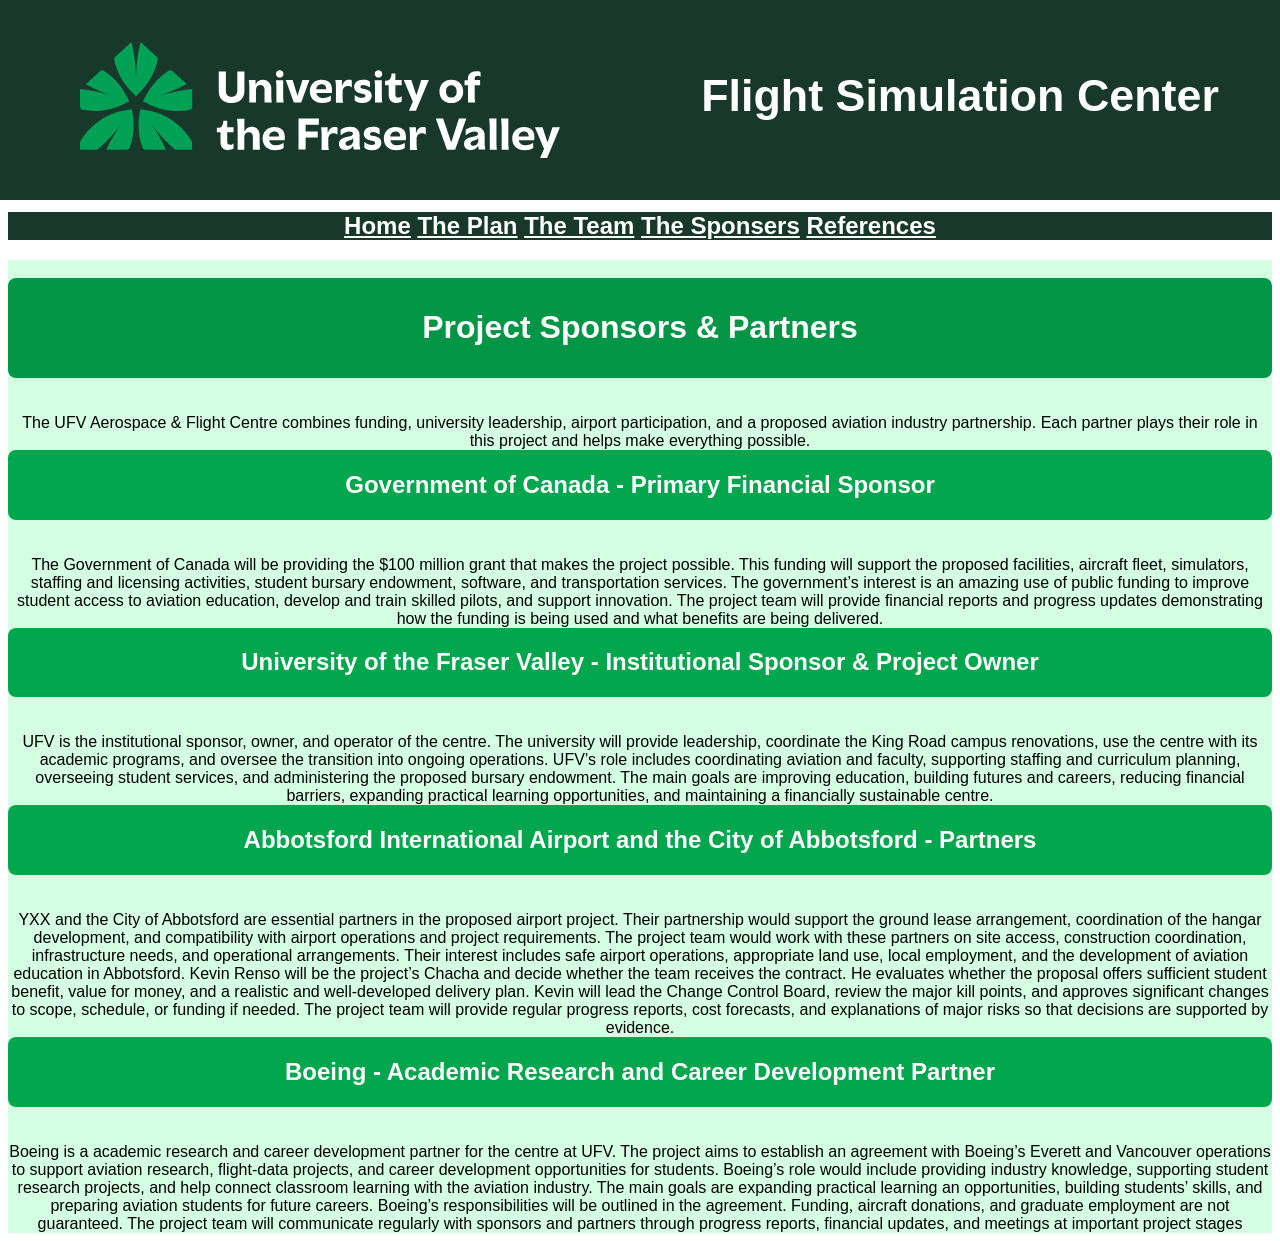
<file: TheSponsers.html>
<!DOCTYPE html>
<html lang="en">
<head>
    <meta charset="UTF-8">
    <title> The Sponsers</title>
    <link rel="stylesheet" href="Front_Style.css">
</head>
<body>

<div id="TopHeader">
  <div class="Top_column Top_column-left">
    <img src="images/UFV-Logo-Horiz_Colour-White_RGB.svg" alt="logo" width="80%">
  </div>
  <div class="Top_column Top_column-right">
    <h1 id="TopText">Flight Simulation Center</h1>
  </div>

</div>
<div id="Menubar">
  <h2><a href="index.html">Home</a> <a href="ThePlan.html">The Plan</a> <a href="TeamMembers.html">The Team</a> <a href="TheSponsers.html">The Sponsers</a> <a href="References.html">References</a></h2>
</div>
<div style="background-color: #D5FFE2; text-align:center;">
    <br><div style="background-color: #019646; color: white; padding: 10px; border-radius: 8px;">
    <h1>Project Sponsors & Partners</h1>
    </div><br><br>

The UFV Aerospace & Flight Centre combines funding, university leadership, airport
participation, and a proposed aviation industry partnership. Each partner plays their role in
this project and helps make everything possible.
    <br><div style="background-color: #01A64D; color: white; padding: 1px; border-radius: 8px;">
    <h2>Government of Canada - Primary Financial Sponsor</h2>
    </div><br><br>

The Government of Canada will be providing the $100 million grant that makes the project
possible. This funding will support the proposed facilities, aircraft fleet, simulators,
staffing and licensing activities, student bursary endowment, software, and transportation
services.
The government’s interest is an amazing use of public funding to improve student access
to aviation education, develop and train skilled pilots, and support innovation. The project
team will provide financial reports and progress updates demonstrating how the funding is
being used and what benefits are being delivered.
    <br><div style="background-color: #01A64D; color: white; padding: 1px; border-radius: 8px;">
    <h2>University of the Fraser Valley - Institutional Sponsor & Project Owner</h2>
    </div><br><br>

UFV is the institutional sponsor, owner, and operator of the centre. The university will
provide leadership, coordinate the King Road campus renovations, use the centre with its
academic programs, and oversee the transition into ongoing operations.
UFV’s role includes coordinating aviation and faculty, supporting staffing and curriculum
planning, overseeing student services, and administering the proposed bursary
endowment. The main goals are improving education, building futures and careers,
reducing financial barriers, expanding practical learning opportunities, and maintaining a
financially sustainable centre.
    <br><div style="background-color: #01A64D; color: white; padding: 1px; border-radius: 8px;">
    <h2>Abbotsford International Airport and the City of Abbotsford - Partners</h2>
    </div><br><br>

YXX and the City of Abbotsford are essential partners in the proposed airport project. Their
partnership would support the ground lease arrangement, coordination of the hangar
development, and compatibility with airport operations and project requirements.
The project team would work with these partners on site access, construction
coordination, infrastructure needs, and operational arrangements. Their interest includes
safe airport operations, appropriate land use, local employment, and the development of
aviation education in Abbotsford.


Kevin Renso will be the project’s Chacha and decide whether the team receives the
contract. He evaluates whether the proposal offers sufficient student benefit, value for
money, and a realistic and well-developed delivery plan. Kevin will lead the Change
Control Board, review the major kill points, and approves significant changes to scope,
schedule, or funding if needed. The project team will provide regular progress reports, cost
forecasts, and explanations of major risks so that decisions are supported by evidence.
    <br><div style="background-color: #01A64D; color: white; padding: 1px; border-radius: 8px;">
    <h2>Boeing - Academic Research and Career Development Partner </h2>
    </div><br><br>

Boeing is a academic research and career development partner for the centre at UFV. The
project aims to establish an agreement with Boeing’s Everett and Vancouver operations to
support aviation research, flight-data projects, and career development opportunities for
students. Boeing’s role would include providing industry knowledge, supporting student
research projects, and help connect classroom learning with the aviation industry. The
main goals are expanding practical learning an opportunities, building students’ skills, and
preparing aviation students for future careers. Boeing’s responsibilities will be outlined in
the agreement. Funding, aircraft donations, and graduate employment are not guaranteed.
The project team will communicate regularly with sponsors and partners through progress
reports, financial updates, and meetings at important project stages
</body>
</html>
</file>
<file: Front_Style.css>
body{
    font-family: Utile , sans-serif;
}
#TopText {
    font-family: Utile , sans-serif;
    font-size: clamp(1rem, 3.5vw, 3rem);
    color: white;
    text-align: center;
    justify-content: center;
    align-items: center;
    margin-bottom: 0px;
    padding: 10px;
    padding-top: 20px;
    height: 100px;
}

#TopHeader {
    display: flex;
    margin: -8px;
    background-color: #17382B;
    height: 200px;
}
#Menubar {
    text-align: center;
    color: white;
    background-color: #17382B;
}
#Menubar a:link{
    text-align: center;
    color: white;
    background-color: #17382B;
}
#Menubar a:visited{
    text-align: center;
    color: white;
    background-color: #17382B;
}

.Top_column {
    flex: 1;
    padding: 20px;
}

.Top_column-left {
    display: flex;
    justify-content: center;
    align-items: center;
    align-items: center;
    max-width: 100%;

    background-color: #17382B;
}

.Top_column-right {
    color: #25AAE1;
    text-align: center;
    background-color: #17382B;
    font-size: 20px;
}

#AboutMe {
    display: flex;
    margin: -8px;
    margin-top: 50px;
    margin-bottom: 30px;
    background-color: white;
    height: 360px;
}
.About_column {
    flex: 1;
}

.About_column-left {
    display: flex;
    justify-content: center;
    align-items: center;
    align-items: center;
    background-color: white;
}

.About_column-right {
    display: flex;
    justify-content: center;
    align-items: center;
    flex-direction: column;
    color: black;
    text-align: center;
    background-color: white;
    font-size: 20px;
    padding: 20px;
}
#face {
    width: 80%;
    height: auto;
}

#Showcase{

    background: #F0F0F0;
    margin-top: 10px;
    display: flex;
    flex-direction: row;
    justify-content: space-between;
    height: 300px;
}
#Showcase img{
    width: 70%;
    height: 200px;
    object-fit: cover;
}
.ShowcaseColumn{

    width: 100%;
    margin-bottom: 20px;

}

#ScopeRow {
  display: grid;
  grid-template-columns: repeat(3, 1fr);
  gap: 20px;
}

#ScopeColumnLeft {
    color:white;
  background-color: #00A055;
  border: red;
  padding: 20px;
}
#ScopeColumnLeft img {
display: flex;
    justify-content: center;
    align-items: center;
  max-width: 100%;
  height: 200px;
  display: block;
}

#MemberRow {
  display: grid;
  grid-template-columns: repeat(4, 1fr);
  gap: 20px;
}

#MemberColumnLeft {
  background-color: #00A055;
  border: red;
  padding: 20px;
}
#MemberColumnLeft img {
  max-width: 100%;  /* Prevents the image from being wider than the column */
  height: auto;     /* Maintains the original aspect ratio so it doesn't distort */
  display: block;   /* Removes unwanted blank space/gap at the bottom of the image */
}

#ShowcaseHeader{
    text-align: center;
    font-size: 30px;
    margin: 10px;
}


.Showcase-left {
    flex: 3;
    display: flex;
    justify-content: center;
    align-items: center;
    flex-direction: column;
    color: black;
    text-align: center;
    background-color: white;
    font-size: 20px;
    padding: 20px;
}

.Showcase-right {
    flex: 7;
    display: flex;
    justify-content: center;
    align-items: center;
    color: black;
    text-align: center;

    font-size: 20px;
    padding: 20px;
}

.Showcase-right img{
    width: 80%;
}

@media (max-width: 686px) {
    #ExtraTopInfo {
        display: none;
    }
    #TopText {
        border-bottom: None;
    }
    .About_column-left {
        display: none;
    }
    .Top_column-left img{

    }
    .Showcase-left{
        display: none;
    }
}
</file>
